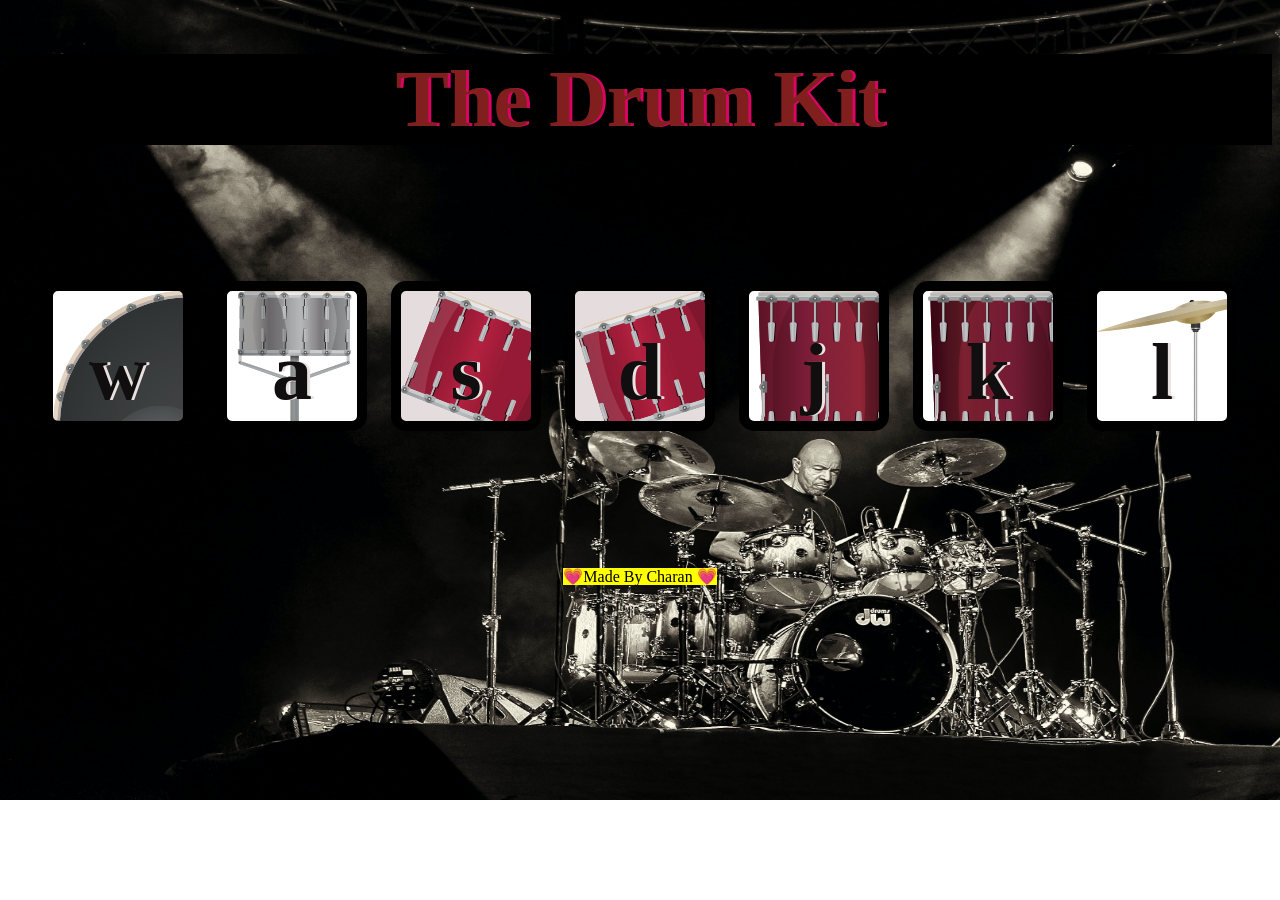
<file: index.html>
<!DOCTYPE html>
<html>

<head>
  <title>Drum Kit</title>
  <meta charset="UTF-8">
  <link rel="stylesheet" href="style.css"> 
</head>

<body>
  <!--  -->

  <h1 class="title">The Drum Kit <audio controls autoplay hidden>
  <source src="bgm.mp3" ></h1>
  
  
  <div class="set">
    <button class="w drum">w</button>
    <button class="a drum">a</button>
    <button class="s drum">s</button>
    <button class="d drum">d</button>
    <button class="j drum">j</button>
    <button class="k drum">k</button>
    <button class="l drum">l</button>
  </div>


<script src="drumKit.js"></script> 


<footer style="color: rgb(202, 12, 12);">
  <mark>&#128151;Made By Charan &#128151;</mark> 
</footer>
</body>
</html>
</file>
<file: style.css>
body {
    text-align: center;
    background-image:url("wow.jpg");
    background-repeat: no-repeat;
    background-size: 1500px 800px;
    
    
}

.title{
    font-size: 5rem;
    color: #811f1f;
    font-family: cursive;
    text-shadow: 3px 0 #DA0463;
    background-color: #000000;

}

.w {
    background-image: url("w.png");
    background-repeat: no-repeat;
    background-size: auto;
}

.a {
    background-image: url("a.png");
    background-repeat: no-repeat;
}

.s {
    background-image: url("s.png");
    background-repeat: no-repeat;
}

.d {
    background-image: url("d.png");
    background-repeat: no-repeat;
}

.j {
    background-image: url("j.png");
    background-repeat: no-repeat;
}

.k {
    background-image: url("k.png");
    background-repeat: no-repeat;
}

.l {

    background-image: url("l.png");
    background-repeat: no-repeat;
}

.set {
    margin: 10% auto;
}

.pressed {
    box-shadow: 0 3px 4px 0 #DBEDF3;
    opacity: 0.5;
}

.drum {
    background-color: rgb(239, 236, 236);
    outline: none;
    border: 10px solid #000000;
    font-size: 5rem;
    font-family: 'Arvo', cursive;
    line-height: 2;
    font-weight: 900;
    color: #100e0f;
    text-shadow: 3px 0 #eae1e1;
    border-radius: 15px;
    display: inline-block;
    width: 150px;
    height: 150px;
    text-align: center;
    margin: 10px;
    background-color: rgb(229, 221, 221);
}
</file>
<file: index.css>
body {
    text-align: center;
    background-image:url("wow.jpg");
    background-repeat: no-repeat;
    background-size: 1500px 800px;
    
    
}

.title{
    font-size: 5rem;
    color: #811f1f;
    font-family: cursive;
    text-shadow: 3px 0 #DA0463;
    background-color: #000000;

}

.w {
    background-image: url("w.png");
    background-repeat: no-repeat;
    background-size: auto;
}

.a {
    background-image: url("a.png");
    background-repeat: no-repeat;
}

.s {
    background-image: url("s.png");
    background-repeat: no-repeat;
}

.d {
    background-image: url("d.png");
    background-repeat: no-repeat;
}

.j {
    background-image: url("j.png");
    background-repeat: no-repeat;
}

.k {
    background-image: url("k.png");
    background-repeat: no-repeat;
}

.l {

    background-image: url("l.png");
    background-repeat: no-repeat;
}

.set {
    margin: 10% auto;
}

.pressed {
    box-shadow: 0 3px 4px 0 #DBEDF3;
    opacity: 0.5;
}

.drum {
    background-color: rgb(239, 236, 236);
    outline: none;
    border: 10px solid #000000;
    font-size: 5rem;
    font-family: 'Arvo', cursive;
    line-height: 2;
    font-weight: 900;
    color: #100e0f;
    text-shadow: 3px 0 #eae1e1;
    border-radius: 15px;
    display: inline-block;
    width: 150px;
    height: 150px;
    text-align: center;
    margin: 10px;
    background-color: rgb(229, 221, 221);
}
</file>
